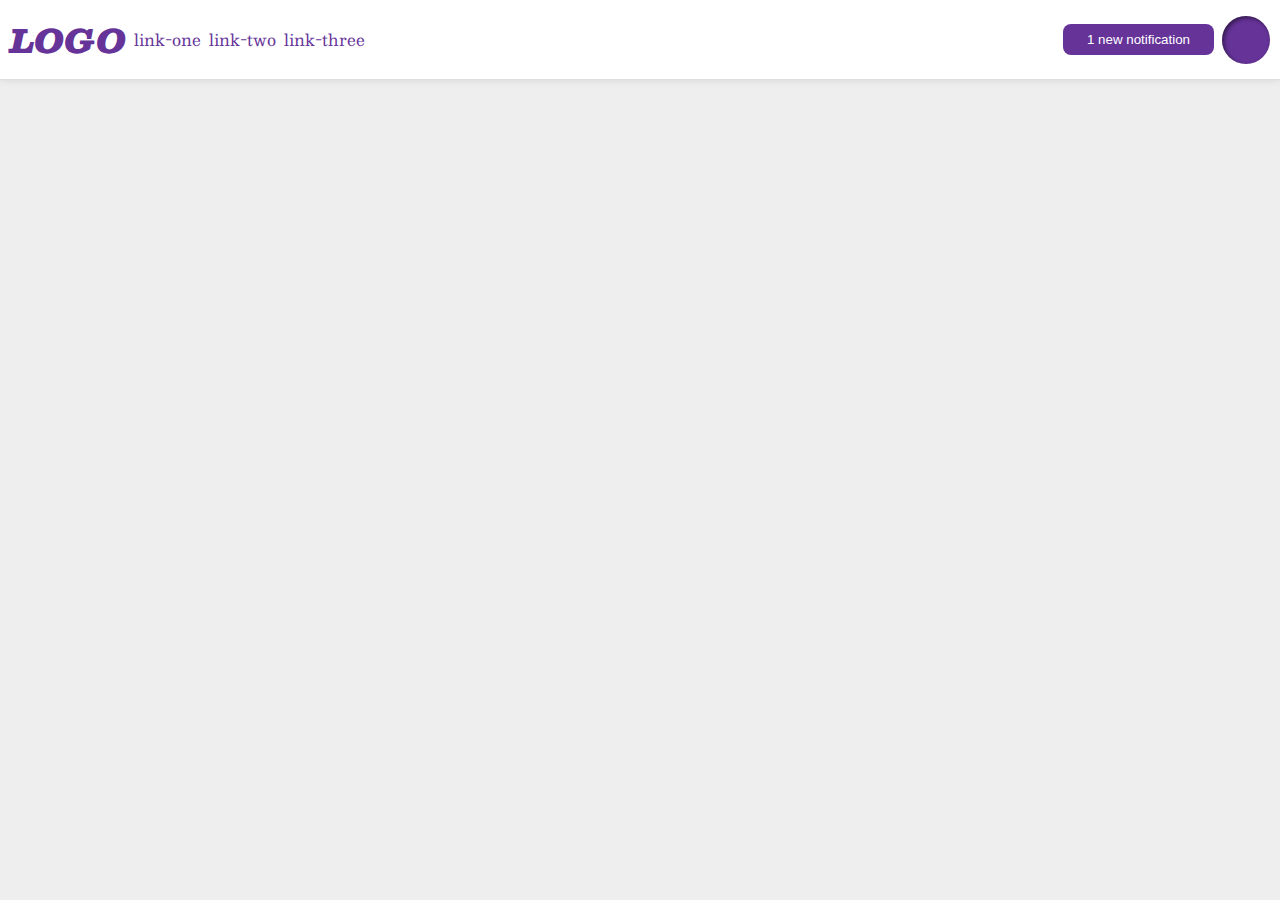
<file: flex/03-flex-header-2/index.html>
<!DOCTYPE html>
<html lang="en">
  <head>
    <meta charset="UTF-8">
    <meta http-equiv="X-UA-Compatible" content="IE=edge">
    <meta name="viewport" content="width=device-width, initial-scale=1.0">
    <title>Flex Header 2</title>
    <link rel="stylesheet" href="style.css">
  </head>
  <body>
    <div class="header">
      <div class="left">
      <div class="logo">
        LOGO
      </div>
      <ul class="links">
        <li><a href="google.com">link-one</a></li>
        <li><a href="google.com">link-two</a></li>
        <li><a href="google.com">link-three</a></li>
      </ul>
      </div>
      <div class="right">
      <button class="notifications">
        1 new notification
      </button>
      <div class="profile-image"></div>
    </div>
    </div>
  </body>
</html>
</file>
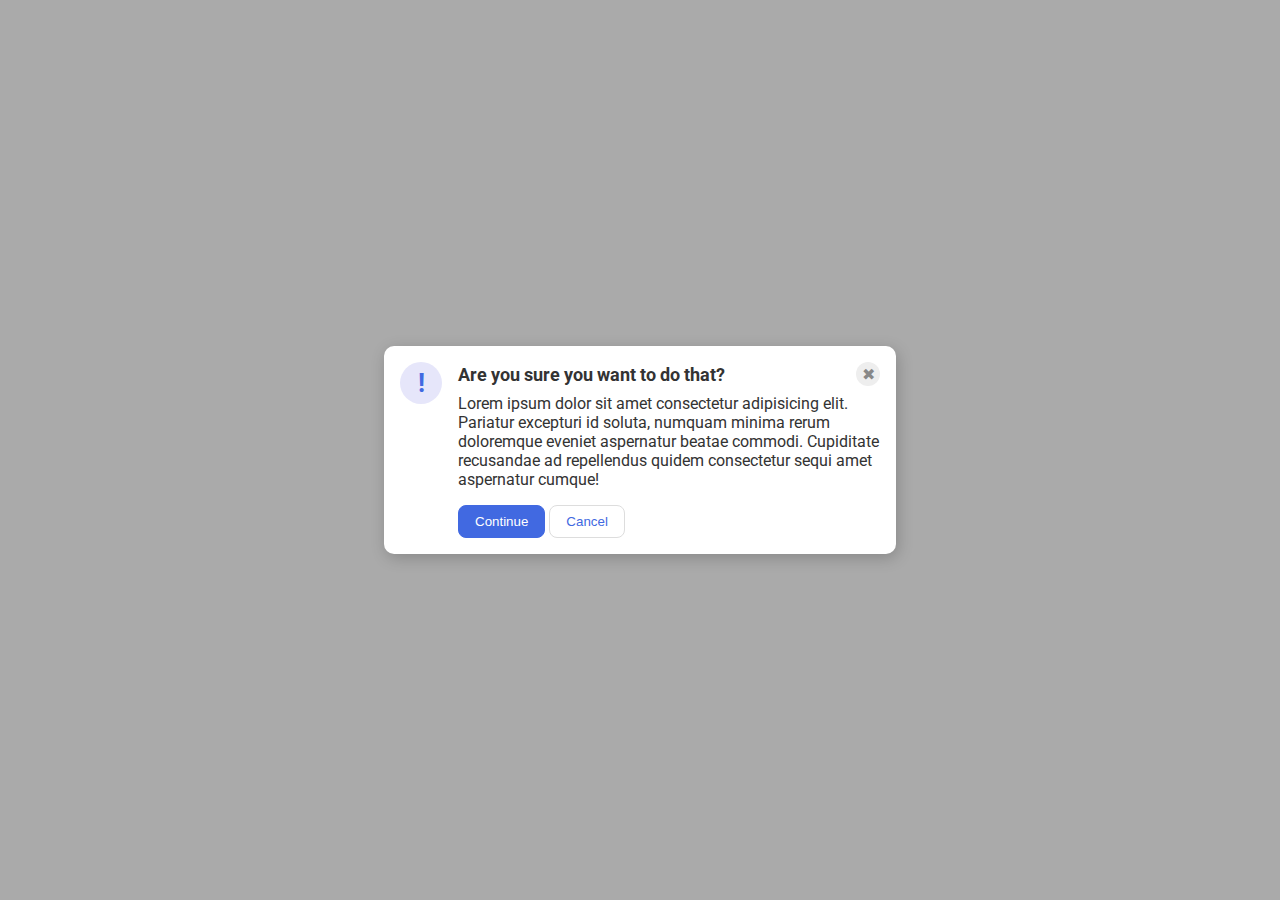
<file: flex/05-flex-modal/index.html>
<!DOCTYPE html>
<html lang="en">
  <head>
    <meta charset="UTF-8">
    <meta http-equiv="X-UA-Compatible" content="IE=edge">
    <meta name="viewport" content="width=device-width, initial-scale=1.0">
    <link rel="stylesheet" href="style.css">
    <title>Modal</title>
  </head>
  <body>
    <div class="modal">
      <div class="icon">!</div>
      <div class="container">
        <div class="header">Are you sure you want to do that?
          <div class="close-button">✖</div>
        </div>
        <div class="text">Lorem ipsum dolor sit amet consectetur adipisicing elit. Pariatur excepturi id soluta, numquam minima rerum doloremque eveniet aspernatur beatae commodi. Cupiditate recusandae ad repellendus quidem consectetur sequi amet aspernatur cumque!</div>
        <button class="continue">Continue</button>
        <button class="cancel">Cancel</button>
      </div>
    </div>
  </body>
</html>
</file>
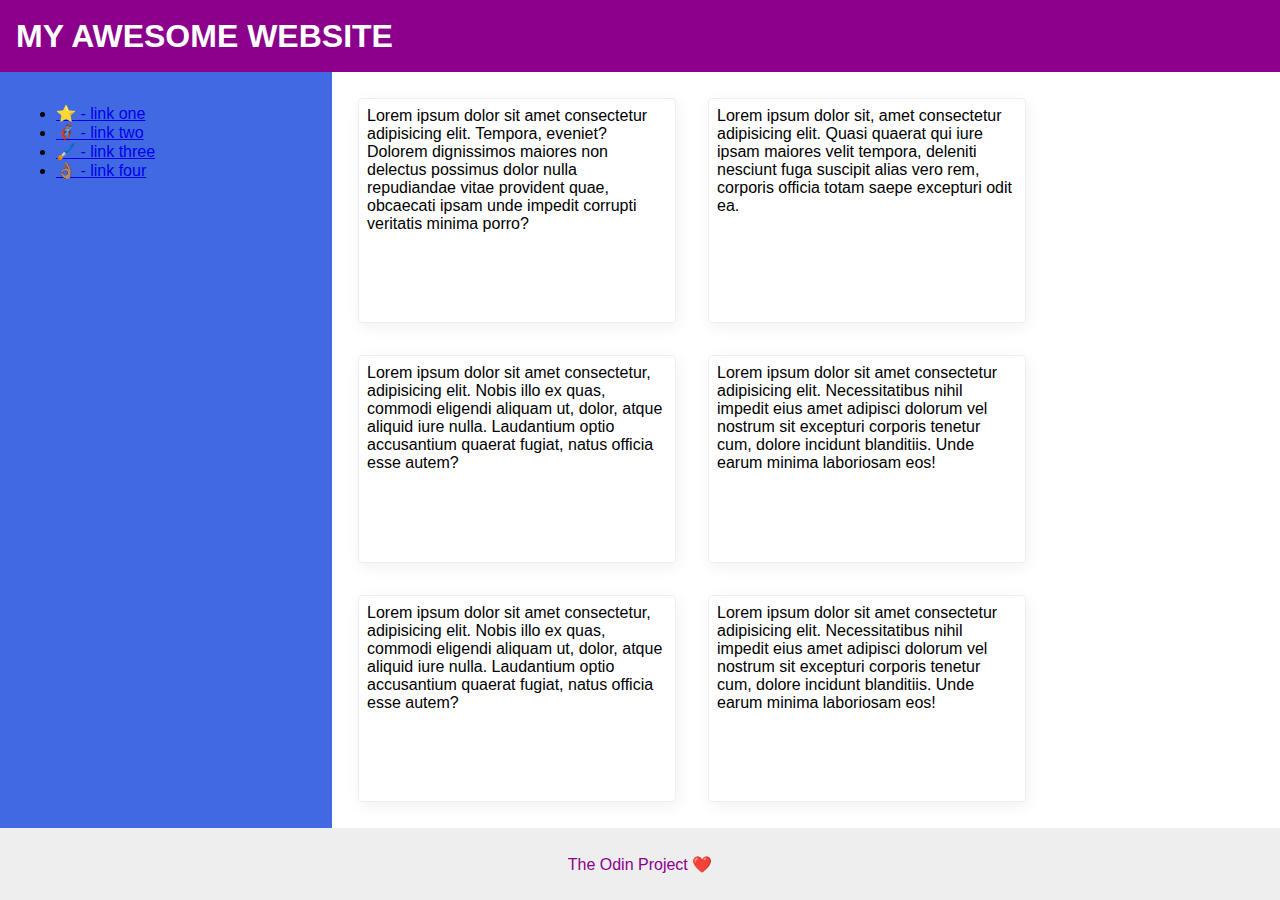
<file: flex/07-flex-layout-2/index.html>
<!DOCTYPE html>
<html lang="en">
  <head>
    <meta charset="UTF-8">
    <meta http-equiv="X-UA-Compatible" content="IE=edge">
    <meta name="viewport" content="width=device-width, initial-scale=1.0">
    <title>The Holy Grail</title>
    <link rel="stylesheet" href="style.css">
  </head>
  <body>
    <div class="header">
      MY AWESOME WEBSITE
    </div>
    <div class="mainbody">
      <div class="sidebar">
        <ul>
          <li><a href="google.com">⭐ - link one</a></li>
          <li><a href="google.com">🦸🏽‍♂️ - link two</a></li>
          <li><a href="google.com">🖌️ - link three</a></li>
          <li><a href="google.com">👌🏽 - link four</a></li>
        </ul>
      </div>

      <div class="cards">
        <div class="card">Lorem ipsum dolor sit amet consectetur adipisicing elit. Tempora, eveniet? Dolorem dignissimos maiores non delectus possimus dolor nulla repudiandae vitae provident quae, obcaecati ipsam unde impedit corrupti veritatis minima porro?</div>
        <div class="card">Lorem ipsum dolor sit, amet consectetur adipisicing elit. Quasi quaerat qui iure ipsam maiores velit tempora, deleniti nesciunt fuga suscipit alias vero rem, corporis officia totam saepe excepturi odit ea.</div>
        <div class="card">Lorem ipsum dolor sit amet consectetur, adipisicing elit. Nobis illo ex quas, commodi eligendi aliquam ut, dolor, atque aliquid iure nulla. Laudantium optio accusantium quaerat fugiat, natus officia esse autem?</div>
        <div class="card">Lorem ipsum dolor sit amet consectetur adipisicing elit. Necessitatibus nihil impedit eius amet adipisci dolorum vel nostrum sit excepturi corporis tenetur cum, dolore incidunt blanditiis. Unde earum minima laboriosam eos!</div>
        <div class="card">Lorem ipsum dolor sit amet consectetur, adipisicing elit. Nobis illo ex quas, commodi eligendi aliquam ut, dolor, atque aliquid iure nulla. Laudantium optio accusantium quaerat fugiat, natus officia esse autem?</div>
        <div class="card">Lorem ipsum dolor sit amet consectetur adipisicing elit. Necessitatibus nihil impedit eius amet adipisci dolorum vel nostrum sit excepturi corporis tenetur cum, dolore incidunt blanditiis. Unde earum minima laboriosam eos!</div>
      </div>
    </div>

    <div class="footer">
      The Odin Project ❤️
    </div>
  </body>
</html>
</file>
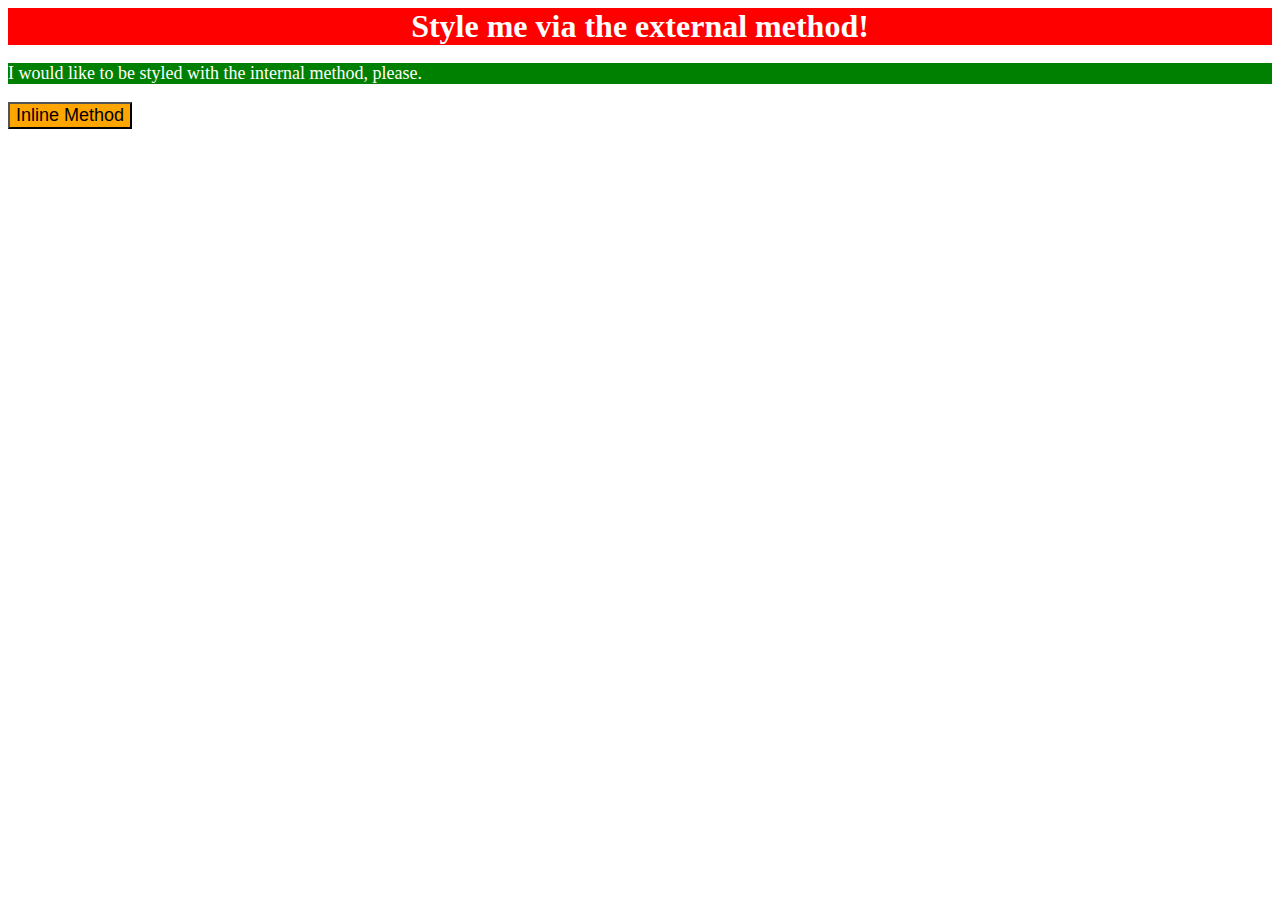
<file: foundations/01-css-methods/index.html>
<!DOCTYPE html>
<html lang="en">
  <head>
    <meta charset="UTF-8">
    <meta http-equiv="X-UA-Compatible" content="IE=edge">
    <meta name="viewport" content="width=device-width, initial-scale=1.0">
    <title>Methods for Adding CSS</title>
    <link rel ="stylesheet" href="./styles.css">
    <style>
      p {
        background-color: green;
        color: white;
        font-size: 18px;
      }
    </style>
  </head>
  <body>
    <div>Style me via the external method!</div>
    <p>I would like to be styled with the internal method, please.</p>
    <button style="background-color:orange; font-size:18px;">Inline Method</button>
  </body>
</html>
</file>
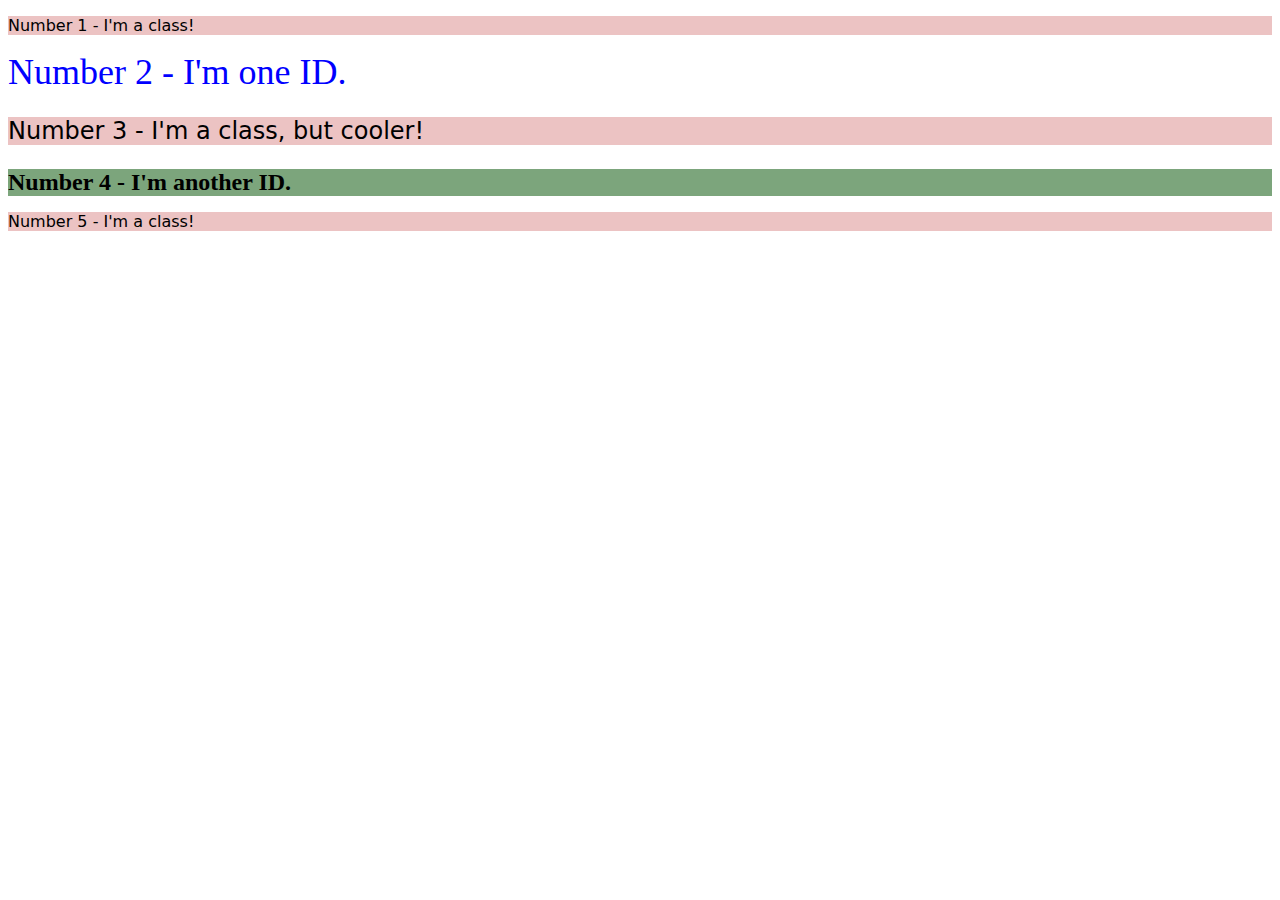
<file: foundations/02-class-id-selectors/index.html>
<!DOCTYPE html>
<html lang="en">
  <head>
    <meta charset="UTF-8">
    <meta http-equiv="X-UA-Compatible" content="IE=edge">
    <meta name="viewport" content="width=device-width, initial-scale=1.0">
    <title>Class and ID Selectors</title>
    <link rel="stylesheet" href="style.css">
  </head>
  <body>
    <p class="odd">Number 1 - I'm a class!</p>
    <div id="second">Number 2 - I'm one ID.</div>
    <p class="odd cooler">Number 3 - I'm a class, but cooler!</p>
    <div id="fourth">Number 4 - I'm another ID.</div>
    <p class="odd">Number 5 - I'm a class!</p>
  </body>
</html>
</file>
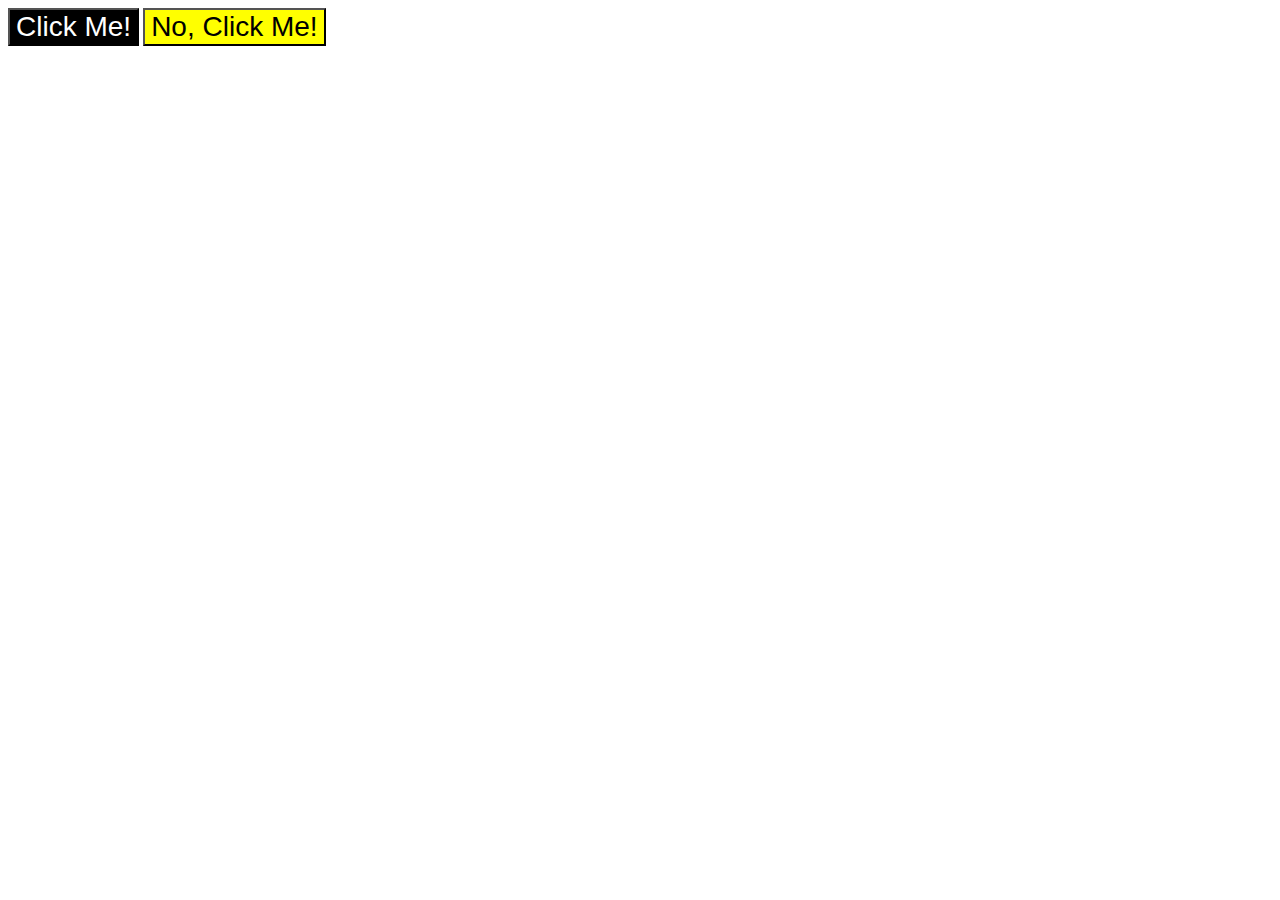
<file: foundations/03-grouping-selectors/index.html>
<!DOCTYPE html>
<html lang="en">
  <head>
    <meta charset="UTF-8">
    <meta http-equiv="X-UA-Compatible" content="IE=edge">
    <meta name="viewport" content="width=device-width, initial-scale=1.0">
    <title>Grouping Selectors</title>
    <link rel="stylesheet" href="style.css">
  </head>
  <body>
    <button class="button one">Click Me!</button>
    <button class= "button two">No, Click Me!</button>
  </body>
</html>
</file>
<file: flex/03-flex-header-2/style.css>
/* this is some magical font-importing.  
you'll learn about it later. */
@import url('https://fonts.googleapis.com/css2?family=Besley:ital,wght@0,400;1,900&display=swap');

body {
  margin: 0;
  background: #eee;
  font-family: Besley, serif;
}

.header {
  background: white;
  border-bottom: 1px solid #ddd;
  box-shadow: 0 0 8px rgba(0,0,0,.1);
  display: flex;
  justify-content: space-between;
  padding: 10px;


}

.right{
  display: flex;
  align-items: center;
  gap: 8px;
  
}

.left{

  display: flex;
  align-items: center;
  gap:8px;
  
  
}
.profile-image {
  background: rebeccapurple;
  box-shadow: inset 2px 2px 4px rgba(0,0,0,.5);
  border-radius: 50%;
  width: 48px;
  height:  48px;
}

.logo {
  color: rebeccapurple;
  font-size: 32px;
  font-weight: 900;
  font-style: italic;

}

button {
  border: none;
  border-radius: 8px;
  background: rebeccapurple;
  color: white;
  padding: 8px 24px;
}

a {
  /* this removes the line under our links */
  text-decoration: none;
  color: rebeccapurple;
}

ul {
  list-style-type: none;
  display: flex;
  align-items: center;
  gap: 8px;
  padding:0px
}
</file>
<file: flex/05-flex-modal/style.css>
@import url('https://fonts.googleapis.com/css2?family=Roboto:wght@400;700&display=swap');

html, body {
  height: 100%;
}

body {
  font-family: Roboto, sans-serif;
  margin: 0;
  background: #aaa;
  color: #333;
  /* I'll give you this one for free */
  display: flex;
  align-items: center;
  justify-content: center;
}

.modal {
  background: white;
  width: 480px;
  border-radius: 10px;
  box-shadow: 2px 4px 16px rgba(0,0,0,.2);
}

.icon {
  color: royalblue;
  font-size: 26px;
  font-weight: 700;
  background: lavender;
  width: 42px;
  height: 42px;
  border-radius: 50%;
  display: flex;
  align-items: center;
  justify-content: center;
}

.close-button {
  background: #eee;
  border-radius: 50%;
  color: #888;
  font-weight: 400;
  font-size: 16px;
  height: 24px;
  width: 24px;
  display: flex;
  align-items: center;
  justify-content: center;
}

button {
  padding: 8px 16px;
  border-radius: 8px;
}

button.continue {
  background: royalblue;
  border: 1px solid royalblue;
  color: white;
}

button.cancel {
  background: white;
  border: 1px solid #ddd;
  color: royalblue;
}

/* SOLUTION: */

.modal {
  display: flex;
  gap: 16px;
  padding: 16px;
}

.icon {
  /* this keeps the icon from getting smashed by the text */
  flex-shrink: 0;
}

.header {
  display: flex;
  align-items: center;
  justify-content: space-between;
  font-size: 18px;
  font-weight: 700;
  margin-bottom: 8px;
}

.text {
  margin-bottom: 16px;
}
</file>
<file: flex/07-flex-layout-2/style.css>
body {
  font-family: -apple-system, BlinkMacSystemFont, 'Segoe UI', Roboto, Oxygen, Ubuntu, Cantarell, 'Open Sans', 'Helvetica Neue', sans-serif;
  margin: 0;
  min-height: 100vh;
  display: flex;
  flex-direction: column;
}

.header {
  height: 72px;
  background: darkmagenta;
  color: white;
  display: flex;
  align-items: center;
  padding: 0 16px;
  font-size: 32px;
  font-weight: 900;
}
.mainbody {
  flex: 1;
  display: flex;
}

.cards {
  padding: 10px;
  display: flex;
  flex-wrap: wrap;
  
}

.footer {
  height: 72px;
  background: #eee;
  color: darkmagenta;
  margin-top: auto;
  display: flex;
  justify-content: center;
  align-items: center;
}

.sidebar {
  width: 300px;
  background: royalblue;
  flex-shrink: 0;
  padding: 16px;
}

.card {
  border: 1px solid #eee;
  box-shadow: 2px 4px 16px rgba(0,0,0,.06);
  border-radius: 4px;
  padding: 8px;
  margin: 16px;
  width: 300px;
}
</file>
<file: foundations/01-css-methods/styles.css>
div {
  background-color: red;
  color:white;
  font-size: 32px;
  text-align: center;
  font-weight: bold;
}
</file>
<file: foundations/02-class-id-selectors/style.css>
.odd {
  background-color: rgb(236, 195, 195);
  font-family: 'Verdana', 'Dejavu Sans', 'sans-serif';

}

#second {
  color: blue;
  font-size: 36px;
}

.odd.cooler {
  font-size: 24px;
}

#fourth {
  background-color: rgb(124, 165, 124);
  font-size: 24px;
  font-weight: bold;
}
</file>
<file: foundations/03-grouping-selectors/style.css>
button.one {
  background-color: black;
  color:white
}
button.two {
background-color: yellow;
}

button {
  font-family: Helvetica,"Times New Roman",sans-serif;
  font-size: 28px;

}
</file>
